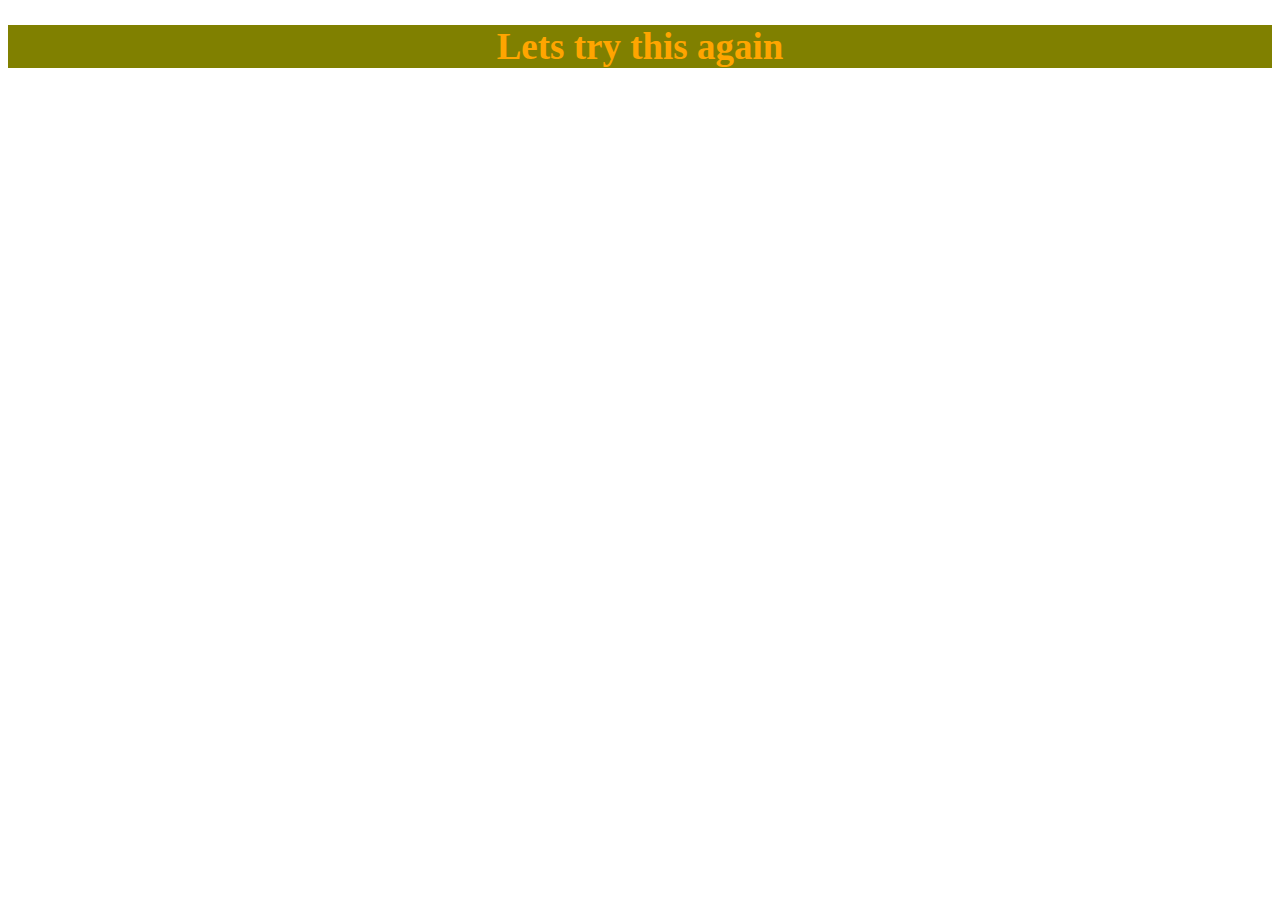
<file: index.html>
<!DOCTYPE html>
<html lang="en">
  <head>
    <meta charset="UTF-8" />
    <meta name="viewport" content="width=device-width, initial-scale=1.0" />
    <title>github take 2</title>
  </head>
  <body>
    <h1>Lets try this again</h1>
    <link rel="stylesheet" href="style.css" />
  </body>
</html>
</file>
<file: style.css>
h1 {
  text-align: center;
  color: orange;
  background-color: olive;
  font-size: 37px;
}
</file>
